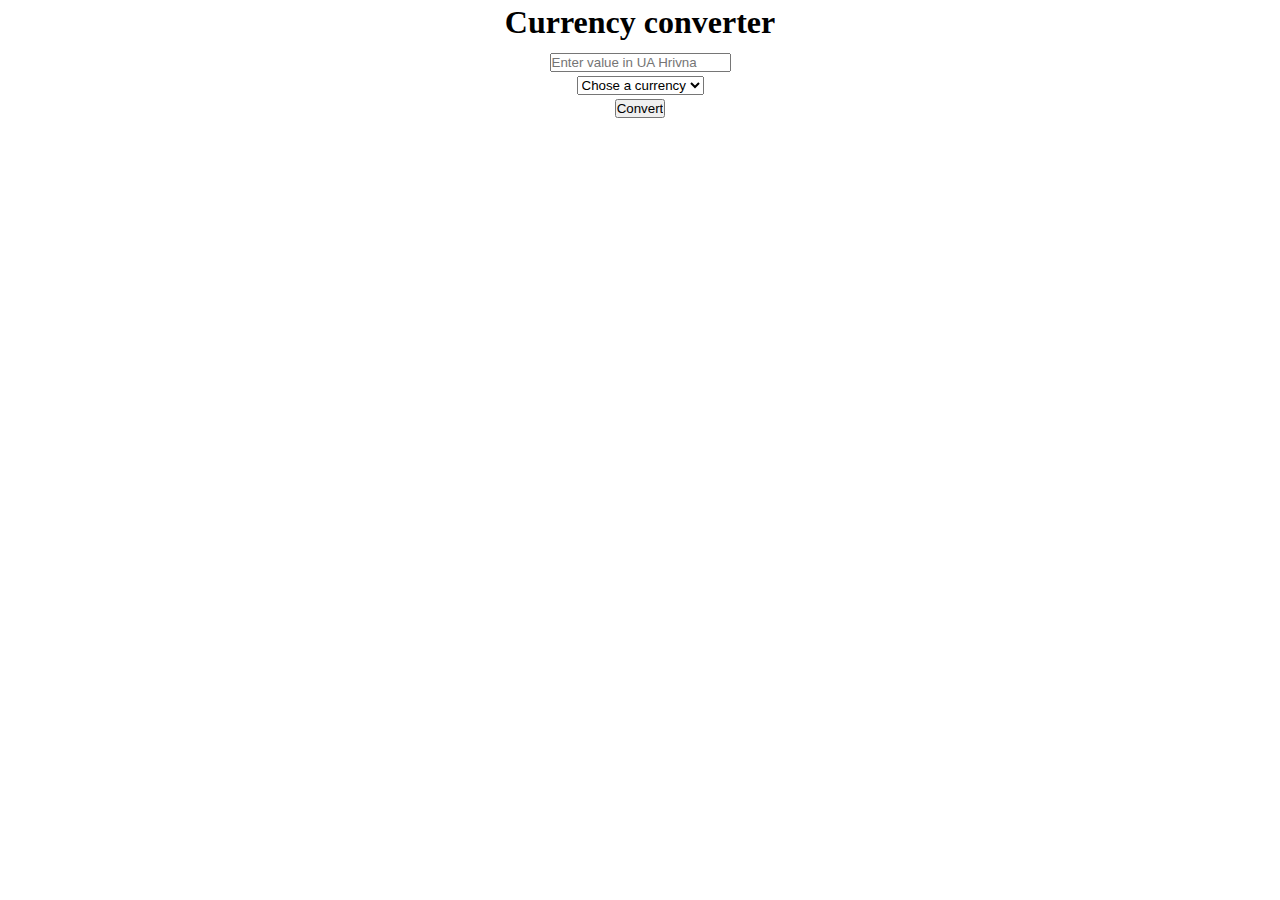
<file: curency_converter/index.html>
<!DOCTYPE html>
<html lang="en">

<head>
    <meta charset="UTF-8">
    <meta name="viewport" content="width=device-width, initial-scale=1.0">
    <meta http-equiv="X-UA-Compatible" content="ie=edge">
    <title>Currency converter</title>
</head>

<body>
    <style>
        * {
            margin: 2px;
            padding: 0;
        }

        .content {
            display: flex;
            flex-direction: column;
            align-items: center;
        }

        h1 {
            text-align: center;
            margin-bottom: 10px;
        }

        .out {
            text-align: center;
            margin-top: 10px;
        }
    </style>

    <h1>Currency converter</h1>

    <form class="content">
        <input class="in" type="text" placeholder="Enter value in UA Hrivna">
        <select>
            <option disabled selected>Chose a currency</option>
        </select>
        <input type="submit" value="Convert">
    </form>

    <p class="out"></p>

    <script>
        const mainIn = document.querySelector('.in');
        const mainOut = document.querySelector('.out');
        const mainSelect = document.querySelector('select');
        const form = document.querySelector('form');

        const curentCurencyInfo = [];

        const xhr = new XMLHttpRequest();
        xhr.open('GET', 'https://old.bank.gov.ua/NBUStatService/v1/statdirectory/exchange?json');
        xhr.send();
        xhr.onload = function () {
            if (xhr.status === 200) {
                const mainData = JSON.parse(xhr.responseText);
                console.log(mainData);
                mainData.forEach(elem => {
                    const newOption = document.createElement('option');
                    newOption.value = elem.rate;
                    newOption.text = `${elem.txt}, ${elem.cc}`;
                    mainSelect.append(newOption);
                });
            }
        };

        form.addEventListener('submit', e => {
            e.preventDefault();
            console.log(mainSelect.value);
            console.log(mainIn.value);
            const res = Math.round(mainIn.value / mainSelect.value * 1000) / 1000;
            mainOut.innerText = `${res}`;
        });
    </script>

</body>

</html>
</file>
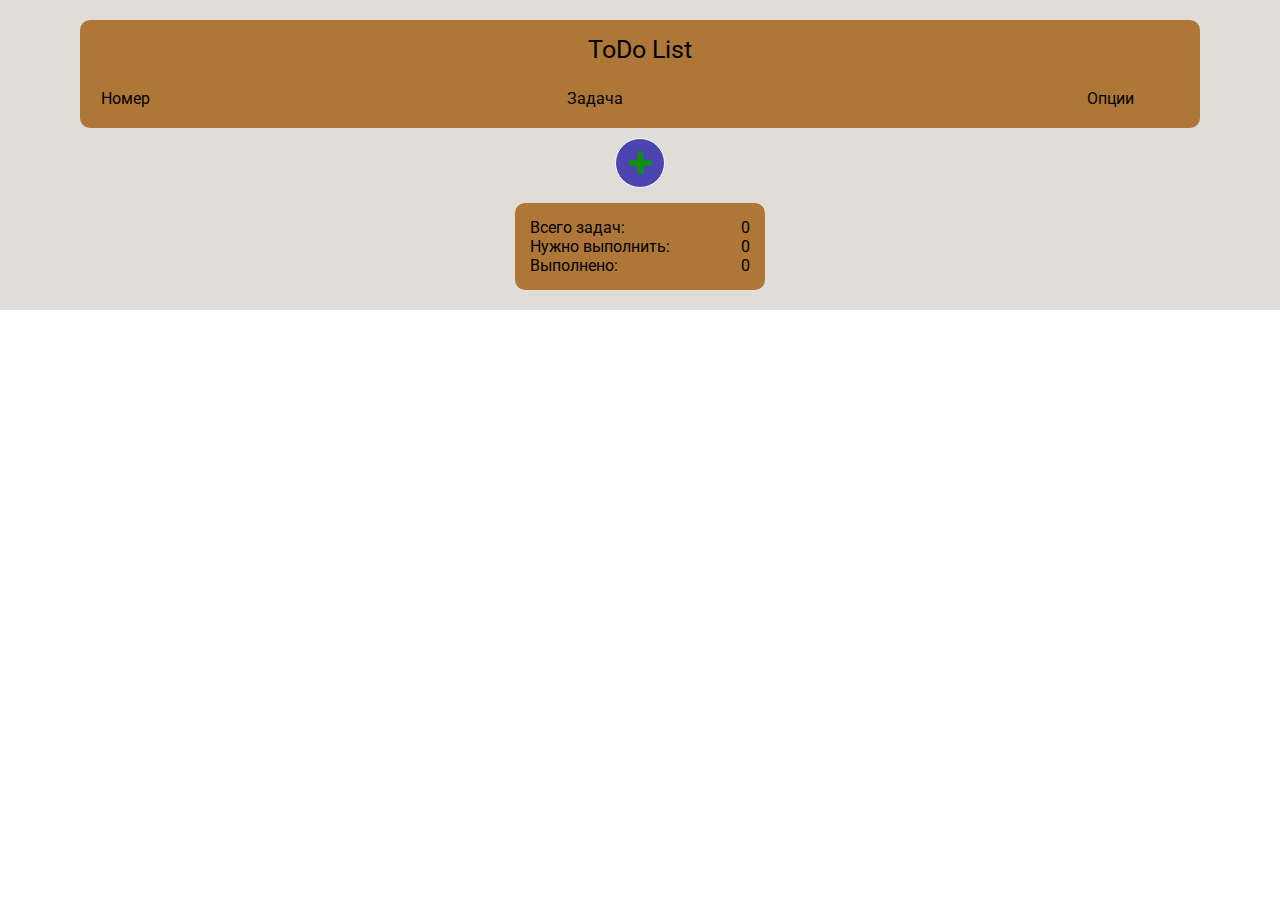
<file: ToDo_list/index.html>
<!DOCTYPE html>
<html lang="ru">

<head>
    <meta charset="UTF-8">
    <meta name="viewport" content="width=device-width, initial-scale=1.0, maximum-scale=1.0, user-scalable=0">
    <link rel="icon" type="image/vnd.microsoft.icon" href="img/icons/favicon.ico">
    <link rel="stylesheet" href="css/main.css">
    <link rel="stylesheet" href="css/media.css">
    <link href="https://fonts.googleapis.com/css?family=Roboto:300,400,500,700&display=swap&subset=cyrillic"
        rel="stylesheet" />
    <link href="https://fonts.googleapis.com/css?family=Noto+Sans:400,700&display=swap&subset=cyrillic"
        rel="stylesheet" />
    <title>Главная</title>
</head>






<body>
    <main>
        <section class="main-app">
            <div class="container">
                <div class="main" id="main">

                    <div class="title">ToDo List</div>
                    <div class="body">
                        <div class="number-const">Номер</div>
                        <div class="task-const">Задача</div>
                        <div class="option-const">Опции</div>
                    </div>

                </div>

                <div class="addButton">
                    <button id="addNewTaskButton">&#10010;</button>
                </div>

                <div class="global-info">
                    <div class="flex">
                        <div>Всего задач:</div>
                        <div id="total-amount">0</div>
                    </div>

                    <div class="flex">
                        <div>Нужно выполнить:</div>
                        <div id="total-need-to-do">0</div>
                    </div>

                    <div class="flex">
                        <div>Выполнено:</div>
                        <div id="total-complete">0</div>
                    </div>
                </div>


            </div>

        </section>
    </main>
    <script src="js/jquery-3.2.1.min.js"></script>
    <script src="js/main.js"></script>
</body>

</html>
</file>
<file: ToDo_list/css/main.css>
* {
  margin: 0;
  padding: 0;
  outline: none;
  text-decoration: none;
  box-sizing: border-box;
  border-collapse: collapse;
  font-family: 'Roboto';
}
@font-face {
  font-family: Abold;
  src: url(../fonts/Acrom-Bold.ttf);
}
@font-face {
  font-family: 'Lobster';
  font-style: normal;
  font-weight: 400;
  font-display: swap;
  src: local('Lobster Regular'), local('Lobster-Regular'), url(https://fonts.gstatic.com/s/lobster/v22/neILzCirqoswsqX9zoKmNg.ttf) format('truetype');
}
section.main-app {
  background-color: #e0dcd7;
  padding: 5px 5px;
}
section.main-app .container {
  max-width: 1150px;
  margin: 0 auto;
  padding: 15px 15px;
}
section.main-app .container .main {
  background-color: #af7737;
  padding: 15px 15px;
  margin: 0 auto;
  border-radius: 10px;
}
section.main-app .container .main .title {
  text-align: center;
  margin-bottom: 20px;
  font-size: 25px;
}
section.main-app .container .main .body {
  display: flex;
  flex-direction: row;
  justify-content: space-between;
}
section.main-app .container .main .body .number-const {
  padding: 5px;
  min-width: 60px;
  text-align: center;
}
section.main-app .container .main .body .task-const {
  padding: 5px;
  width: auto;
}
section.main-app .container .main .body .option-const {
  padding: 5px;
  width: 150px;
  text-align: center;
}
section.main-app .container .main .task-self {
  display: flex;
  flex-direction: row;
  margin-top: 5px;
  justify-content: space-between;
  align-items: center;
  border: 1px solid white;
  border-radius: 5px;
}
section.main-app .container .main .task-self .number {
  padding: 5px;
  min-width: 60px;
  text-align: center;
}
section.main-app .container .main .task-self .task {
  padding: 5px;
  width: calc(100% - 60px - 150px);
  text-align: left;
  font-family: 'Lobster', cursive;
  font-size: 20px;
}
section.main-app .container .main .task-self .option {
  padding: 5px;
  width: 150px;
  text-align: center;
  display: flex;
  flex-direction: row;
  justify-content: space-around;
}
section.main-app .container .main .task-self .option .delete-button {
  width: 45px;
  height: 45px;
  font-size: 30px;
  color: black;
  border-radius: 50%;
  border: 1px solid white;
  background-color: transparent;
}
section.main-app .container .main .task-self .option .edit-button {
  width: 45px;
  height: 45px;
  font-size: 30px;
  color: black;
  border-radius: 50%;
  border: 1px solid white;
  background-color: transparent;
}
section.main-app .container .main .task-self .option .flag-button {
  background-color: red;
  width: 45px;
  height: 45px;
  font-size: 30px;
  color: black;
  border-radius: 50%;
  border: 1px solid white;
}
section.main-app .container .global-info {
  max-width: 250px;
  background-color: #af7737;
  padding: 15px 15px;
  margin: 15px auto 0px auto;
  border-radius: 10px;
}
section.main-app .container .global-info .flex {
  display: flex;
  flex-direction: row;
  justify-content: space-between;
}
section.main-app .addButton {
  display: flex;
  justify-content: center;
  text-align: center;
  width: 50px;
  height: 50px;
  background-color: #4b44b1;
  border-radius: 50%;
  border: 1px solid white;
  margin: 10px auto;
}
section.main-app .addButton #addNewTaskButton {
  text-align: center;
  border: none;
  color: inherit;
  background-color: transparent;
  font-size: 30px;
  color: #0c910c;
}
</file>
<file: ToDo_list/css/media.css>
@media (max-width: 2560px) {}

@media (max-width: 1200px) {}

@media (max-width: 1440px) {}

@media (max-width: 1024px) {}

@media (max-width: 768px) {}

@media (max-width: 425px) {}

@media (max-width: 375px) {}

@media (max-width: 320px) {}
</file>
